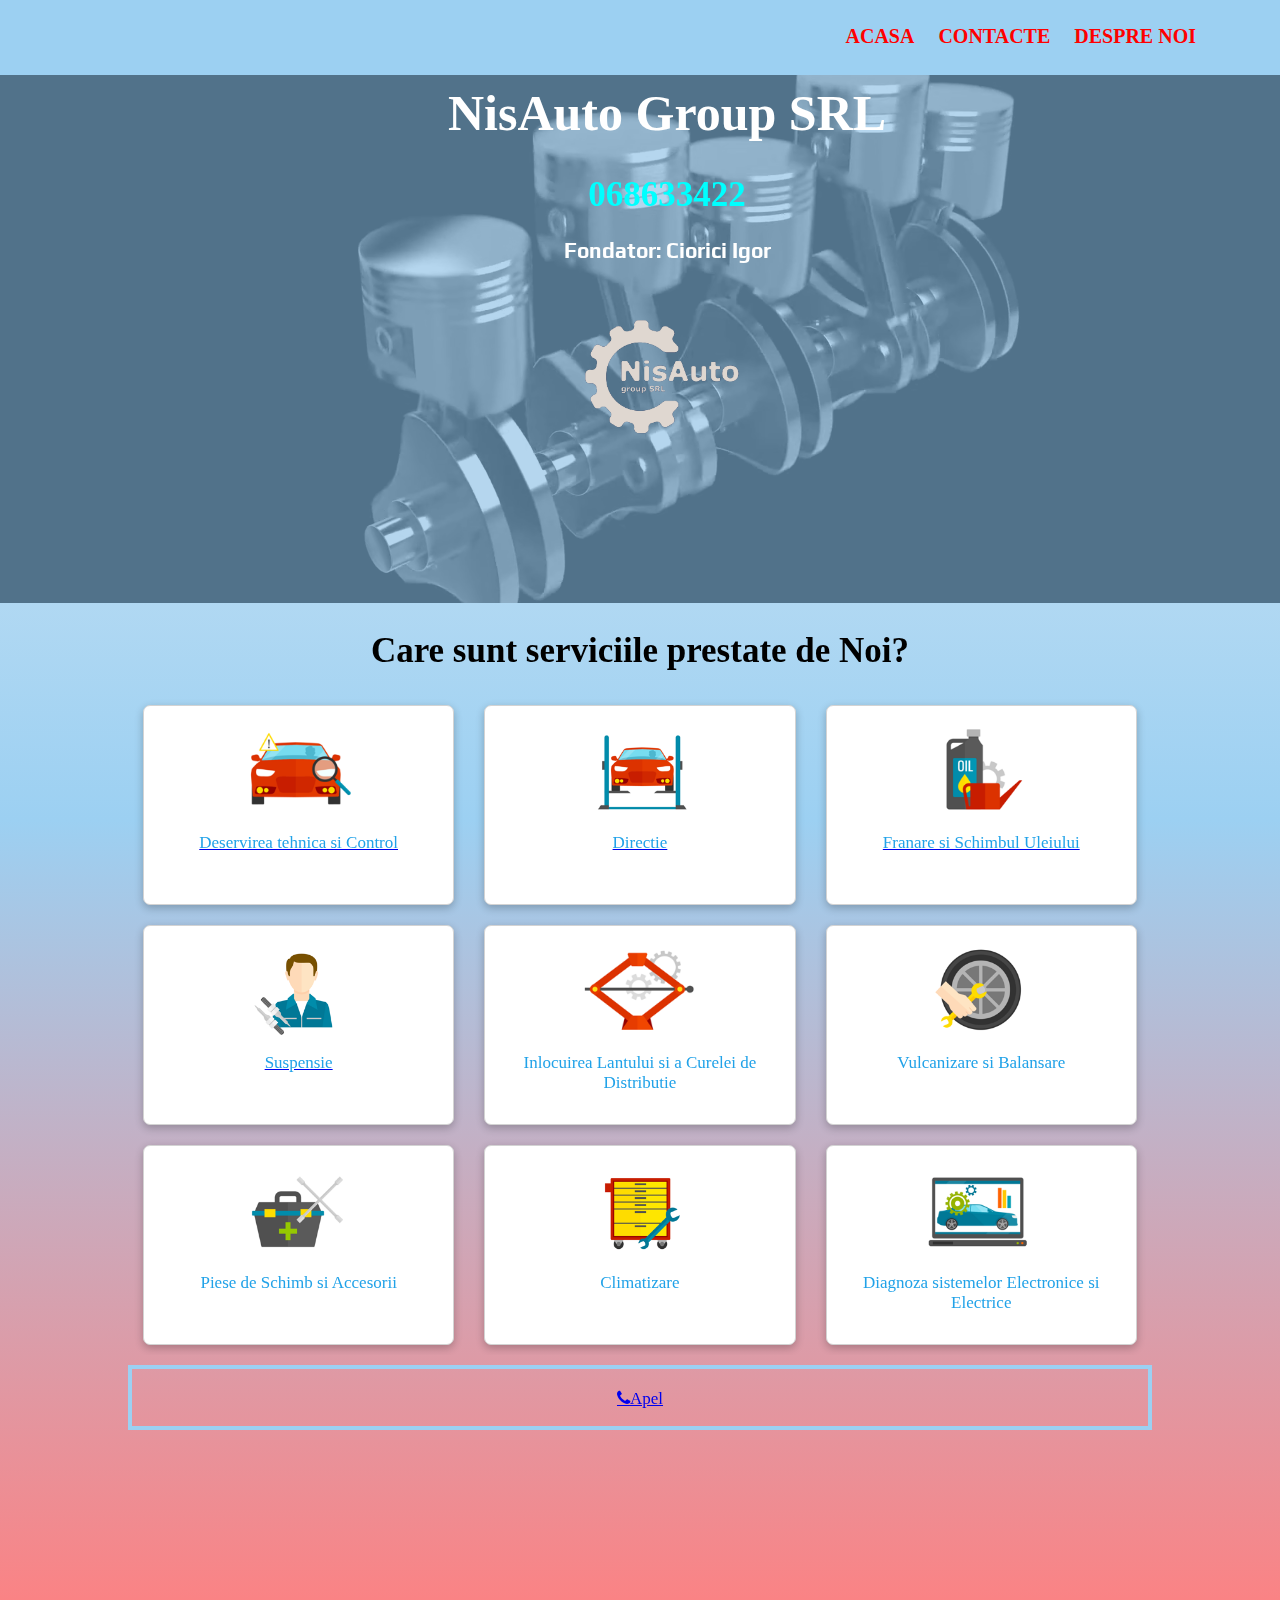
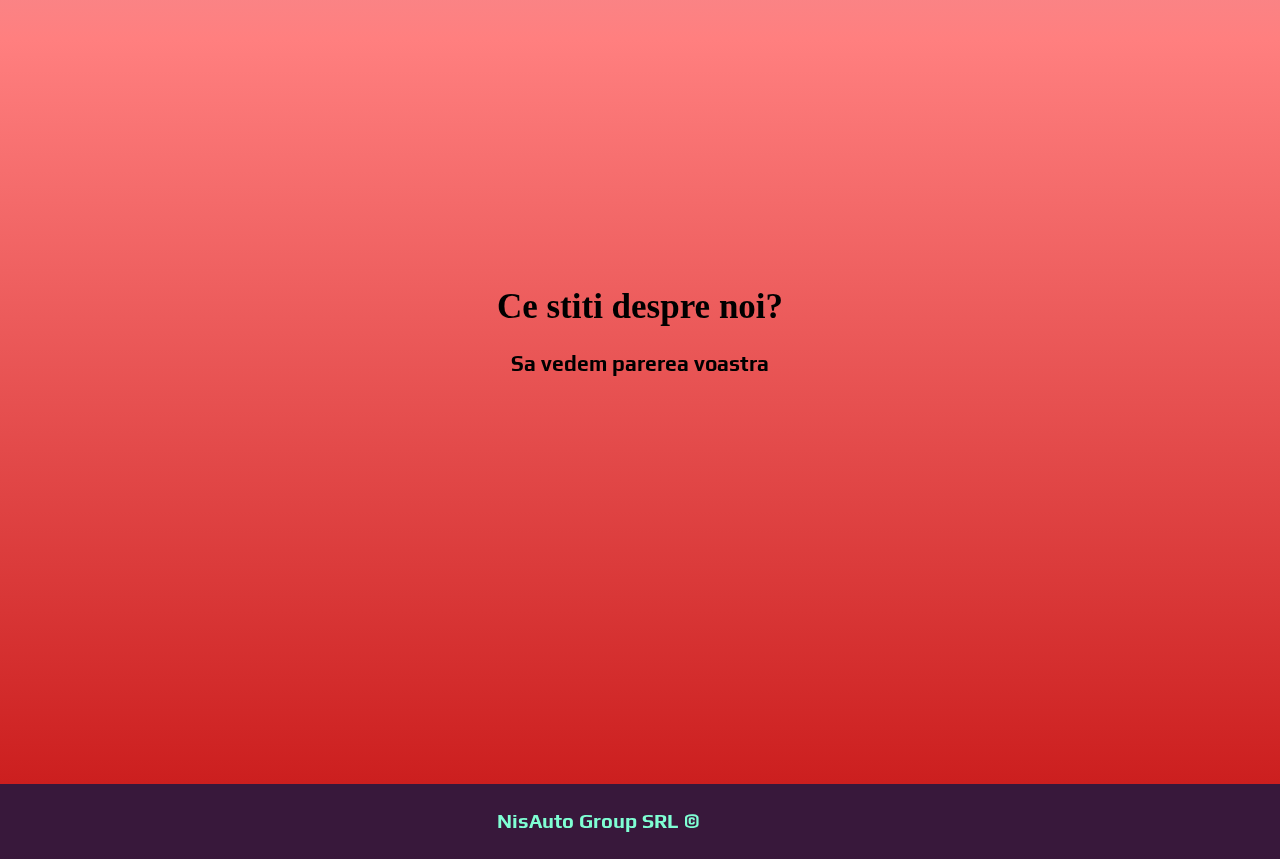
<file: index.html>
<!DOCTYPE html>
<html>
<head>
    <link rel="stylesheet" href="https://cdnjs.cloudflare.com/ajax/libs/font-awesome/4.7.0/css/font-awesome.min.css">

    <meta charset="UTF-8">
    <meta name="viewport" content="width=device-width, initial-scale=1.0">
    <title>NisAuto.md</title>

    <link rel="stylesheet" href="css/style.css">
    <link rel="icon" href="images/icon web.png">
</head>
<body>

    <header>
        <nav>
            <a href="index.html">Acasa</a>
            <a href="pages/contacte.html">Contacte</a>
            <a href="pages/desprenoi.html">Despre Noi</a>
        </nav>
    </header>

    <main>

        <section class="top-section">
            
            <video autoplay muted loop id="index-video" src="videos/tomp3.cc - Engine Pistons Background  Animation Videos  No Copyright_1080p.mp4"></video>
            
            <div class="section-info">
                <h1 class="nis">NisAuto Group SRL</h1>
                <h1 style="color: aqua;">068633422</h1>

                <h3>Fondator: Ciorici Igor</h3>

                <img class="top-logo" src="images/logo.png">
            </div>

        </section>



        <section>

            <h1 class="centered">Care sunt serviciile prestate de Noi?</h1>


            <div class="row">

                <div id="element1" class="elements">

             <a href="pages/1.html">
                
                <div class="c-col-33">

                    <div class="card">

                        <img src="images/deservire tehnica si control.PNG">
                   
                        <p>
                            Deservirea tehnica si Control
                        </p>

                    </div>

                </div>

             </a>

            </div>

             <div id="element2" class="elements">

             <a href="pages/2.html">

                <div class="cc-col-33">

                    <div class="card">
                        <img src="images/directie.PNG">

                        <p>
                            Directie
                        </p>

                    </div>

                </div>

             </a>

            </div>

            <div id="element3" class="elements">

             <a href="pages/3.html">

                <div class="ccc-col-33">

                    <div class="card">
                        <img src="images/franare si schimb de ulei.PNG">

                        <p>
                            Franare si Schimbul Uleiului
                        </p>

                    </div>

                </div>

                </a>

            </div>

                <div id="element4" class="elements">

                <a href="pages/4.html">


                <div class="cccc-col-33">

                    <div class="card">
                        <img src="images/suspensie.PNG">

                        <p>
                            Suspensie
                        </p>

                    </div>

                </div>

            </a>

        </div>

            <div id="element5" class="elements">

                <div class="ccccc-col-33">

                    <div class="card">
                        <img src="images/inlocuirea lantului si a curelei de distributie.PNG">

                        <p>
                            Inlocuirea Lantului si a 
                            Curelei de Distributie
                        </p>

                    </div>

                </div>

            </div>

                <div id="element6" class="elements">

                <div class="cccccc-col-33">

                    <div class="card">
                        <img src="images/vulcanizare.PNG">

                        <p>
                            Vulcanizare si Balansare
                        </p>

                    </div>

                </div>

            </div>

                <div id="element7" class="elements">

                <div class="ccccccc-col-33">

                    <div class="card">
                        <img src="images/piese de schimb si accesorii.PNG">

                        <p>
                            Piese de Schimb si Accesorii
                        </p>

                    </div>

                </div>

            </div>

                <div id="element8" class="elements">

                <div class="cccccccc-col-33">

                    <div class="card">
                        <img src="images/climatizare.PNG">

                        <p>
                            Climatizare
                        </p>

                    </div>

                </div>

            </div>

                <div id="element9" class="elements">

                <div class="ccccccccc-col-33">

                    <div class="card">
                        <img src="images/diagnoza sistemelor electronice si electrice.PNG">

                        <p>
                            Diagnoza sistemelor 
                            Electronice si Electrice
                        </p>

                    </div>

                </div>

            </div>



            </div>


        </section>

        <section>
            
            <a href="tel:+37368633422" id="border" id="write-to-fitting" style="display: flex;justify-content: center;"><i class="fa fa-phone">Apel</i></a>

            <br>

            <iframe class="map-1" src="https://www.google.com/maps/embed?pb=!1m14!1m8!1m3!1d10864.704128262743!2d28.163180954492187!3d47.09561964794909!3m2!1i1024!2i768!4f13.1!3m3!1m2!1s0x0%3A0xe88ac1dda9bece8a!2sNisAuto%20Group%20SRL!5e0!3m2!1sro!2s!4v1675253322230!5m2!1sro!2s" width="1000" height="400" style="border:0;" allowfullscreen="" loading="lazy" referrerpolicy="no-referrer-when-downgrade"></iframe>

        </section>

        <section>
            <h1 class="centered">Ce stiti despre noi?</h1>
            <h3 class="centered">Sa vedem parerea voastra</h3>
<!--
            <iframe class="test" src="https://h5p.org/h5p/embed/1332881" width="731" height="276" frameborder="0" allowfullscreen="allowfullscreen" allow="geolocation *; microphone *; camera *; midi *; encrypted-media *" title="Raspunde la Intrebari"></iframe><script src="https://h5p.org/sites/all/modules/h5p/library/js/h5p-resizer.js" charset="UTF-8"></script>
            -->
            <iframe src="https://h5p.org/h5p/embed/1346965" width="1090" height="358" frameborder="0" allowfullscreen="allowfullscreen" allow="geolocation *; microphone *; camera *; midi *; encrypted-media *" title="Raspunde la Intrebari"></iframe><script src="https://h5p.org/sites/all/modules/h5p/library/js/h5p-resizer.js" charset="UTF-8"></script>      
        </section>

    </main>

    <footer>
        <h3 style="color: aquamarine;" class="footer-info">NisAuto Group SRL ©</h3>

    </footer>

    <script>

     if (window.matchMedia("(max-width: 767px)").matches) {

		var elements = [
			document.getElementById("element1"),
			document.getElementById("element2"),
			document.getElementById("element3"),
            document.getElementById("element4"),
            document.getElementById("element5"),
            document.getElementById("element6"),
            document.getElementById("element7"),
            document.getElementById("element8"),
            document.getElementById("element9")
		];

		// Funcția de verificare a vizibilității elementelor
		function checkVisibility() {
			for (var i = 0; i < elements.length; i++) {
				var element = elements[i];
				if (isElementVisible(element)) {
					element.style.opacity = "1";
					element.style.filter = "blur(0)";
				} else {
					element.style.opacity = "0";
					element.style.filter = "blur(10px)";
				}
			}
		}

		// Funcția de verificare a vizibilității elementului
		function isElementVisible(el) {
			var rect = el.getBoundingClientRect();
			return (
				rect.top >= 0 &&
				rect.left >= 0 &&
				rect.bottom <= (window.innerHeight || document.documentElement.clientHeight) &&
				rect.right <= (window.innerWidth || document.documentElement.clientWidth)
			);
		}

		window.addEventListener("load", checkVisibility);
		window.addEventListener("scroll", checkVisibility);

     }
	</script>

</body>
</html>
</file>
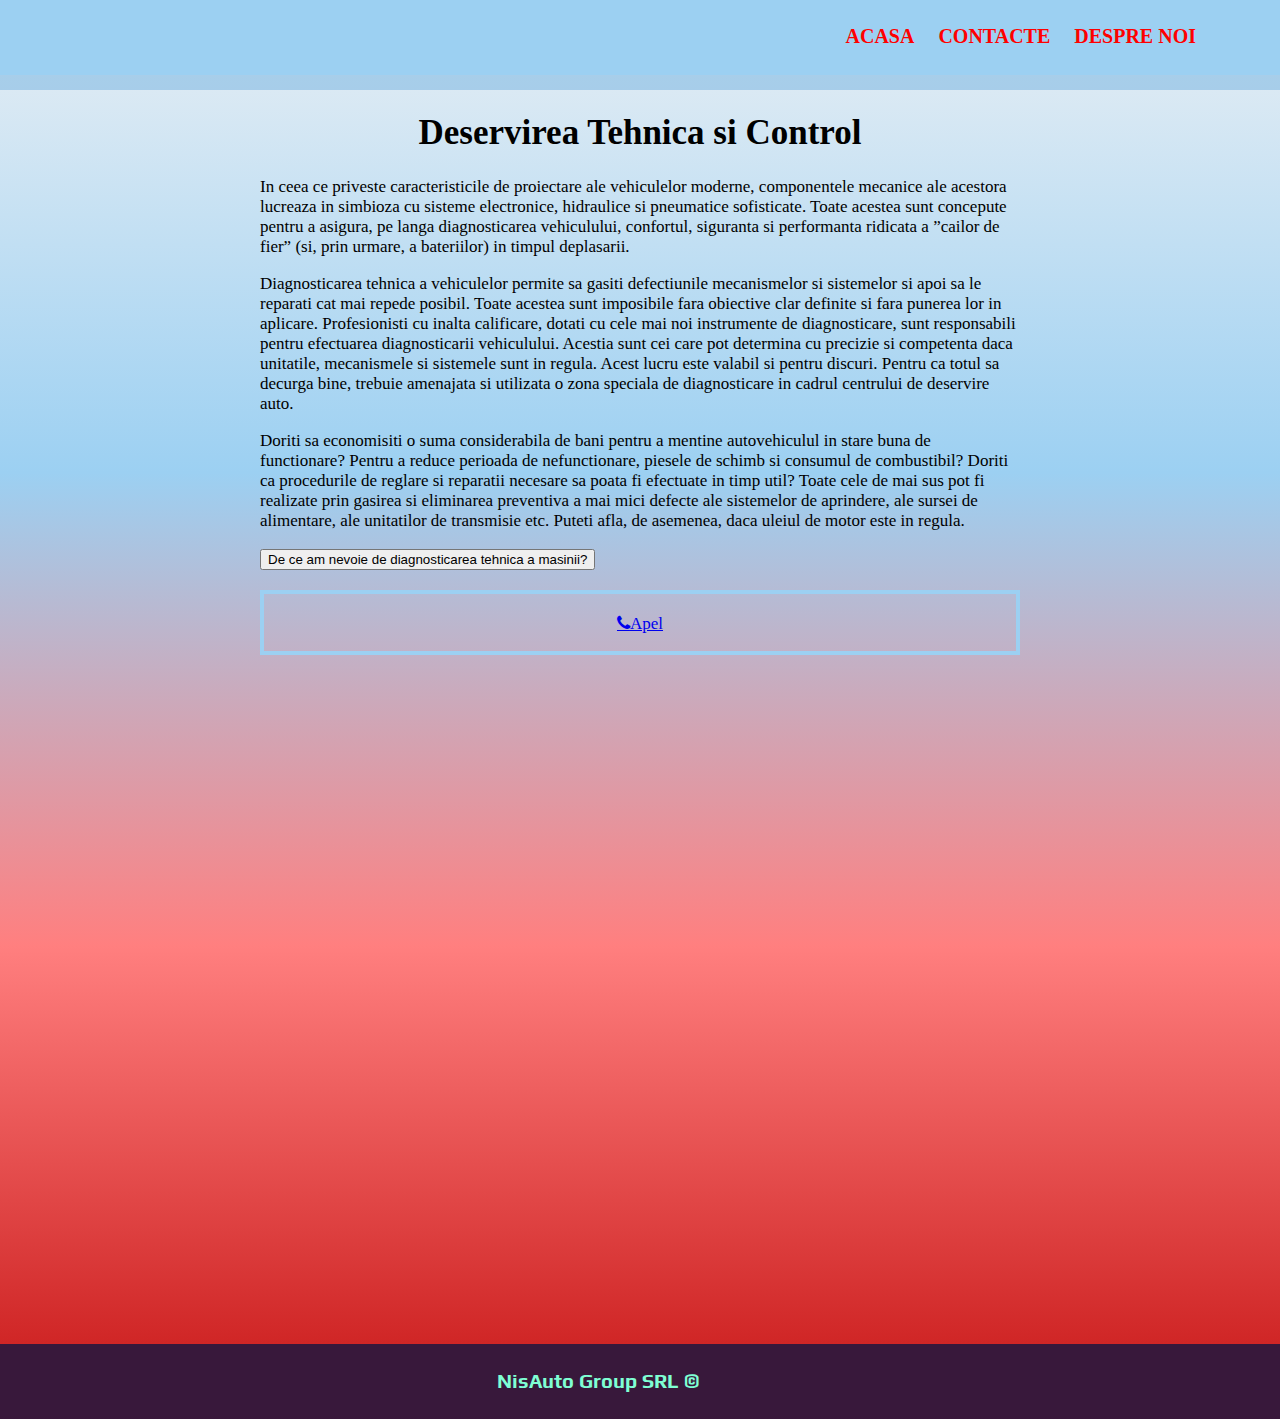
<file: pages/1.html>
<!DOCTYPE html>
<html>
<head>
    <link rel="stylesheet" href="https://cdnjs.cloudflare.com/ajax/libs/font-awesome/4.7.0/css/font-awesome.min.css">
    
    <meta charset="UTF-8">
    <meta name="viewport" content="width=device-width, initial-scale=1.0">
    <title>NisAuto.md</title>

    <link rel="stylesheet" href="../css/style.css">
    <link rel="icon" href="../images/icon web.png">
</head>
<body>

    <header>
        <nav>
            <a href="../index.html">Acasa</a>
            <a href="contacte.html">Contacte</a>
            <a href="desprenoi.html">Despre Noi</a>
        </nav>
    </header>

    <main>


        <section class="sectiune-titlu">

            
            
        </section>

        <h1 class="titlu-1">
            
            Deservirea Tehnica si Control

        </h1>

           


	<div class="text-filtre">

        
        
        <p>
            In ceea ce priveste caracteristicile de proiectare
             ale vehiculelor moderne, componentele mecanice ale
              acestora lucreaza in simbioza cu sisteme electronice,
               hidraulice si pneumatice sofisticate. Toate acestea
                sunt concepute pentru a asigura, pe langa diagnosticarea
                 vehiculului, confortul, siguranta si performanta ridicata
                  a ”cailor de fier” (si, prin urmare, a bateriilor) in timpul deplasarii.        

        </p>

        <p>
            Diagnosticarea tehnica a vehiculelor permite sa 
            gasiti defectiunile mecanismelor si sistemelor si
             apoi sa le reparati cat mai repede posibil. Toate
              acestea sunt imposibile fara obiective clar definite
               si fara punerea lor in aplicare. Profesionisti cu 
               inalta calificare, dotati cu cele mai noi instrumente 
               de diagnosticare, sunt responsabili pentru efectuarea 
               diagnosticarii vehiculului. Acestia sunt cei care pot
               determina cu precizie si competenta daca unitatile, 
               mecanismele si sistemele sunt in regula. Acest lucru
                este valabil si pentru discuri. Pentru ca totul sa 
                decurga bine, trebuie amenajata si utilizata o zona
                 speciala de diagnosticare in cadrul centrului de deservire auto.
        </p>

        <p>
            Doriti sa economisiti o suma considerabila de bani 
            pentru a mentine autovehiculul in stare buna de
             functionare? Pentru a reduce perioada de nefunctionare,
              piesele de schimb si consumul de combustibil? Doriti ca
               procedurile de reglare si reparatii necesare sa poata 
               fi efectuate in timp util? Toate cele de mai sus pot fi
                realizate prin gasirea si eliminarea preventiva a 
                 mai mici defecte ale sistemelor de aprindere, ale sursei 
                 de alimentare, ale unitatilor de transmisie etc. Puteti afla,
                  de asemenea, daca uleiul de motor este in regula.
        </p>

        <button class="pointer" onclick="toggleText()">De ce am nevoie de diagnosticarea tehnica a masinii?</button>

        <p id="hidden-text">

            Datorita diagnosticarii tehnice a masinii, veti putea 
            economisi banii reparand prematur piesele rupte, deoarece 
            veti putea vedea mici defectiuni in timpul diagnosticului 
            care se dezvolta in defectiuni scumpe.

        </p>

        <br>

        <script>
            function toggleText() {
            var hiddenText = document.getElementById("hidden-text");
            if (hiddenText.style.display === "none") {
            hiddenText.style.display = "block";
            } else {
            hiddenText.style.display = "none";
           }
         }
        </script>

        <br>

        <a href="tel:+37368633422" id="border" id="write-to-fitting" style="display: flex;justify-content: center;"><i class="fa fa-phone">Apel</i></a>

        
    </div>

    


 </section>

 

    </main>

    <br>

    <div>
        <iframe class="map-1" src="https://www.google.com/maps/embed?pb=!1m14!1m8!1m3!1d10864.704128262743!2d28.163180954492187!3d47.09561964794909!3m2!1i1024!2i768!4f13.1!3m3!1m2!1s0x0%3A0xe88ac1dda9bece8a!2sNisAuto%20Group%20SRL!5e0!3m2!1sro!2s!4v1675253322230!5m2!1sro!2s" width="1000" height="400" style="border:0;" allowfullscreen="" loading="lazy" referrerpolicy="no-referrer-when-downgrade"></iframe>
     </div>

    <footer>

        <h3 style="color: aquamarine;" class="footer-info">NisAuto Group SRL ©</h3>

    </footer>

</body>
</html>
</file>
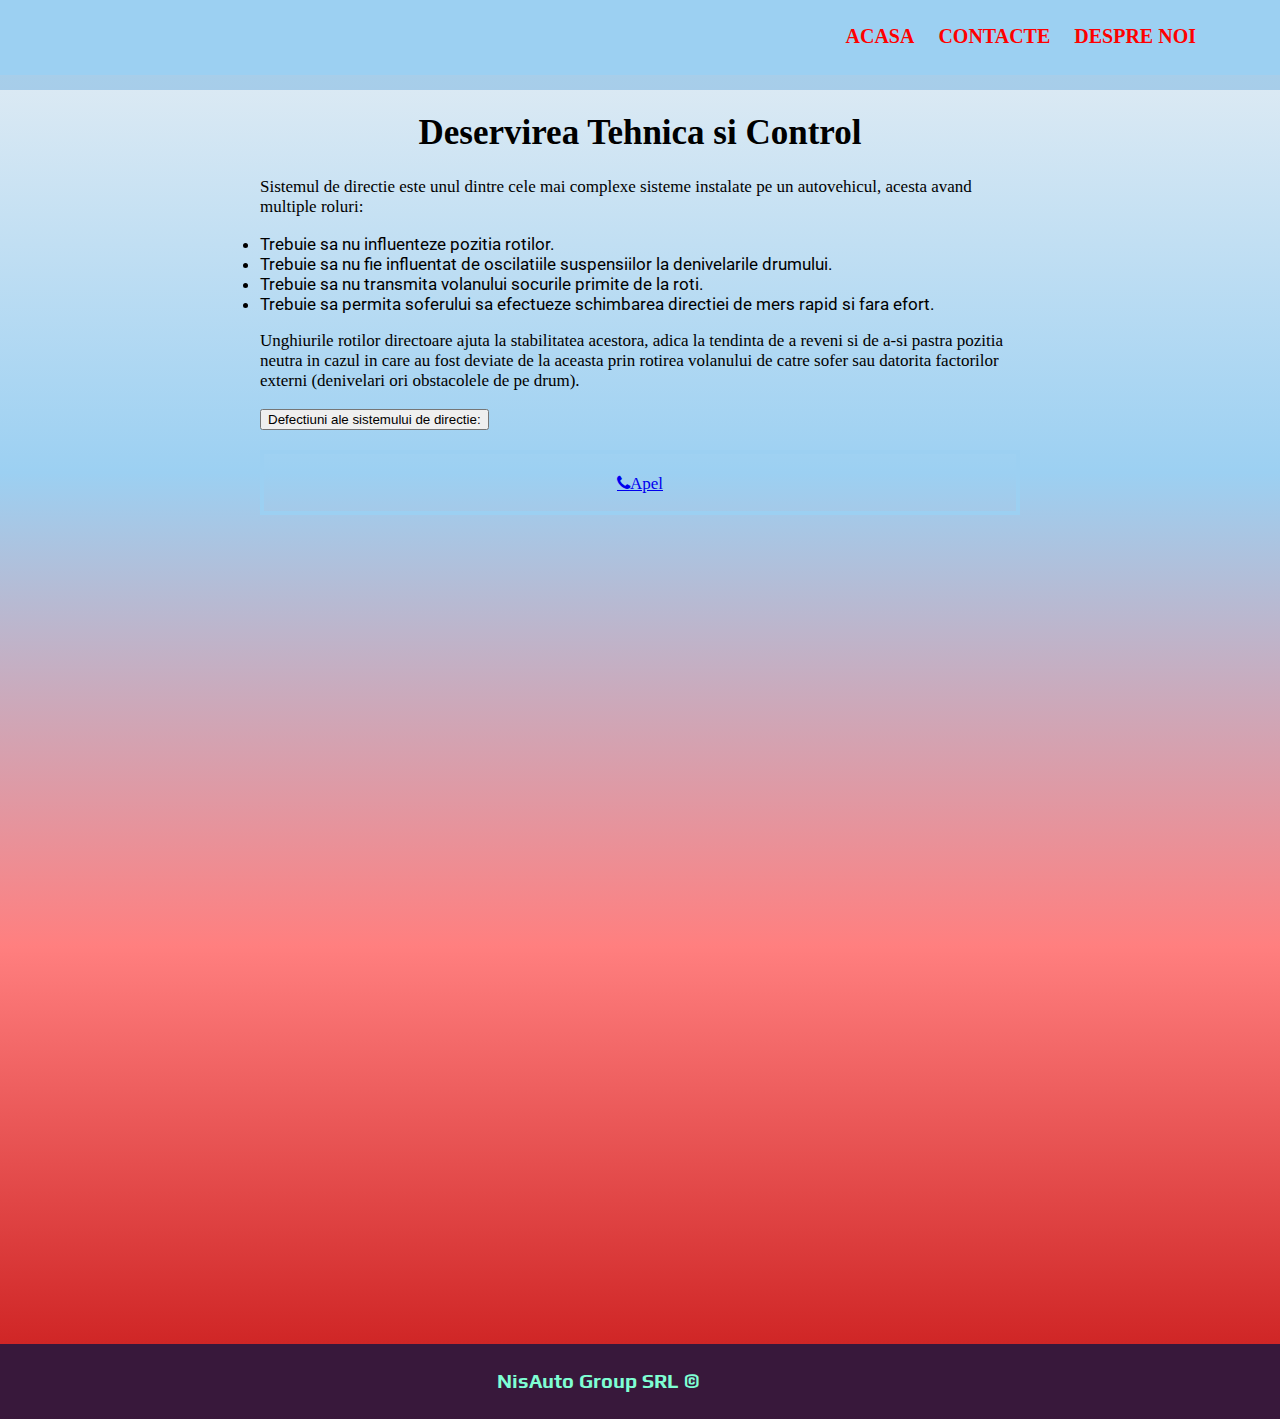
<file: pages/2.html>
<!DOCTYPE html>
<html>
<head>
    <link rel="stylesheet" href="https://cdnjs.cloudflare.com/ajax/libs/font-awesome/4.7.0/css/font-awesome.min.css">
    
    <meta charset="UTF-8">
    <meta name="viewport" content="width=device-width, initial-scale=1.0">
    <title>NisAuto.md</title>

    <link rel="stylesheet" href="../css/style.css">
    <link rel="icon" href="../images/icon web.png">
</head>
<body>

    <header>
        <nav>
            <a href="../index.html">Acasa</a>
            <a href="contacte.html">Contacte</a>
            <a href="desprenoi.html">Despre Noi</a>
        </nav>
    </header>

    <main>


        <section class="sectiune-titlu">

            
            
        </section>

        <h1 class="titlu-1">
            
            Deservirea Tehnica si Control

        </h1>

           


	<div class="text-filtre">

        
        
        <p>
            Sistemul de directie este unul dintre cele mai complexe sisteme 
            instalate pe un autovehicul, acesta avand multiple roluri:        

        </p>

        <p>
            <li> Trebuie sa nu influenteze pozitia rotilor. </li>
            <li> Trebuie sa nu fie influentat de oscilatiile suspensiilor la denivelarile drumului.</li>
            <li> Trebuie sa nu transmita volanului socurile primite de la roti.</li>
            <li> Trebuie sa permita soferului sa efectueze schimbarea directiei de mers rapid si fara efort. </li>
        </p>

        <p>
            Unghiurile rotilor directoare ajuta la stabilitatea acestora, 
            adica la tendinta de a reveni si de a-si pastra pozitia neutra 
            in cazul in care au fost deviate de la aceasta prin rotirea volanului
             de catre sofer sau datorita factorilor externi (denivelari ori obstacolele de pe drum).
        </p>

        <button class="pointer" onclick="toggleText()">Defectiuni ale sistemului de directie:</button>

        <div id="hidden-text">

            <li>Aparitia zgomotului in timpul virarii rotilor. Acest simptom nu poate fi 
                considerat neaparat o defectiune deoarece este dat de o cantitate prea mica
                 de ulei in instalatie, lucru care se remediaza imediat ce vasul a fost reumplut
                 pana la limita normala de functionare.</li>

                 <br>

            <li>Resimtirea loviturilor puternice in volan. Aceasta defectiune
                 este determinata de prezenta aerului in instalatia hidraulica.</li>

                 <br>

            <li>aparitia jocului la volan. Jocul maxim la volan admis conform 
                legislatiei in vigoare este de 15 grade, orice depasire a acestuia
                 reprezentand o defectiune a sistemului de directie. Acest joc poate 
                 aparea datorita angrenajelor prea uzate in caseta de directie, datorita
                  uzurii capetelor de bara sau a pivotilor sau datorita jocului aparut la
                   articulatia cardanica a volanului.</li>

                   <br>

                   <li>manevrarea greoaie a volanului. Aceasta poate fi determinata 
                    de defectarea pompei de presiune a servodirectiei, de faptul ca 
                    pompa nu baga suficient ulei sau datorita griparii pivotilor.</li>

                    <br>

        </div>

        <br>

        <script>
            function toggleText() {
            var hiddenText = document.getElementById("hidden-text");
            if (hiddenText.style.display === "none") {
            hiddenText.style.display = "block";
            } else {
            hiddenText.style.display = "none";
           }
         }
        </script>

        <br>

        <a href="tel:+37368633422" id="border" id="write-to-fitting" style="display: flex;justify-content: center;"><i class="fa fa-phone">Apel</i></a>

        
    </div>

    


 </section>

 

    </main>

    <br>

    <div>
        <iframe class="map-1" src="https://www.google.com/maps/embed?pb=!1m14!1m8!1m3!1d10864.704128262743!2d28.163180954492187!3d47.09561964794909!3m2!1i1024!2i768!4f13.1!3m3!1m2!1s0x0%3A0xe88ac1dda9bece8a!2sNisAuto%20Group%20SRL!5e0!3m2!1sro!2s!4v1675253322230!5m2!1sro!2s" width="1000" height="400" style="border:0;" allowfullscreen="" loading="lazy" referrerpolicy="no-referrer-when-downgrade"></iframe>
     </div>

    <footer>

        <h3 style="color: aquamarine;" class="footer-info">NisAuto Group SRL ©</h3>

    </footer>

</body>
</html>
</file>
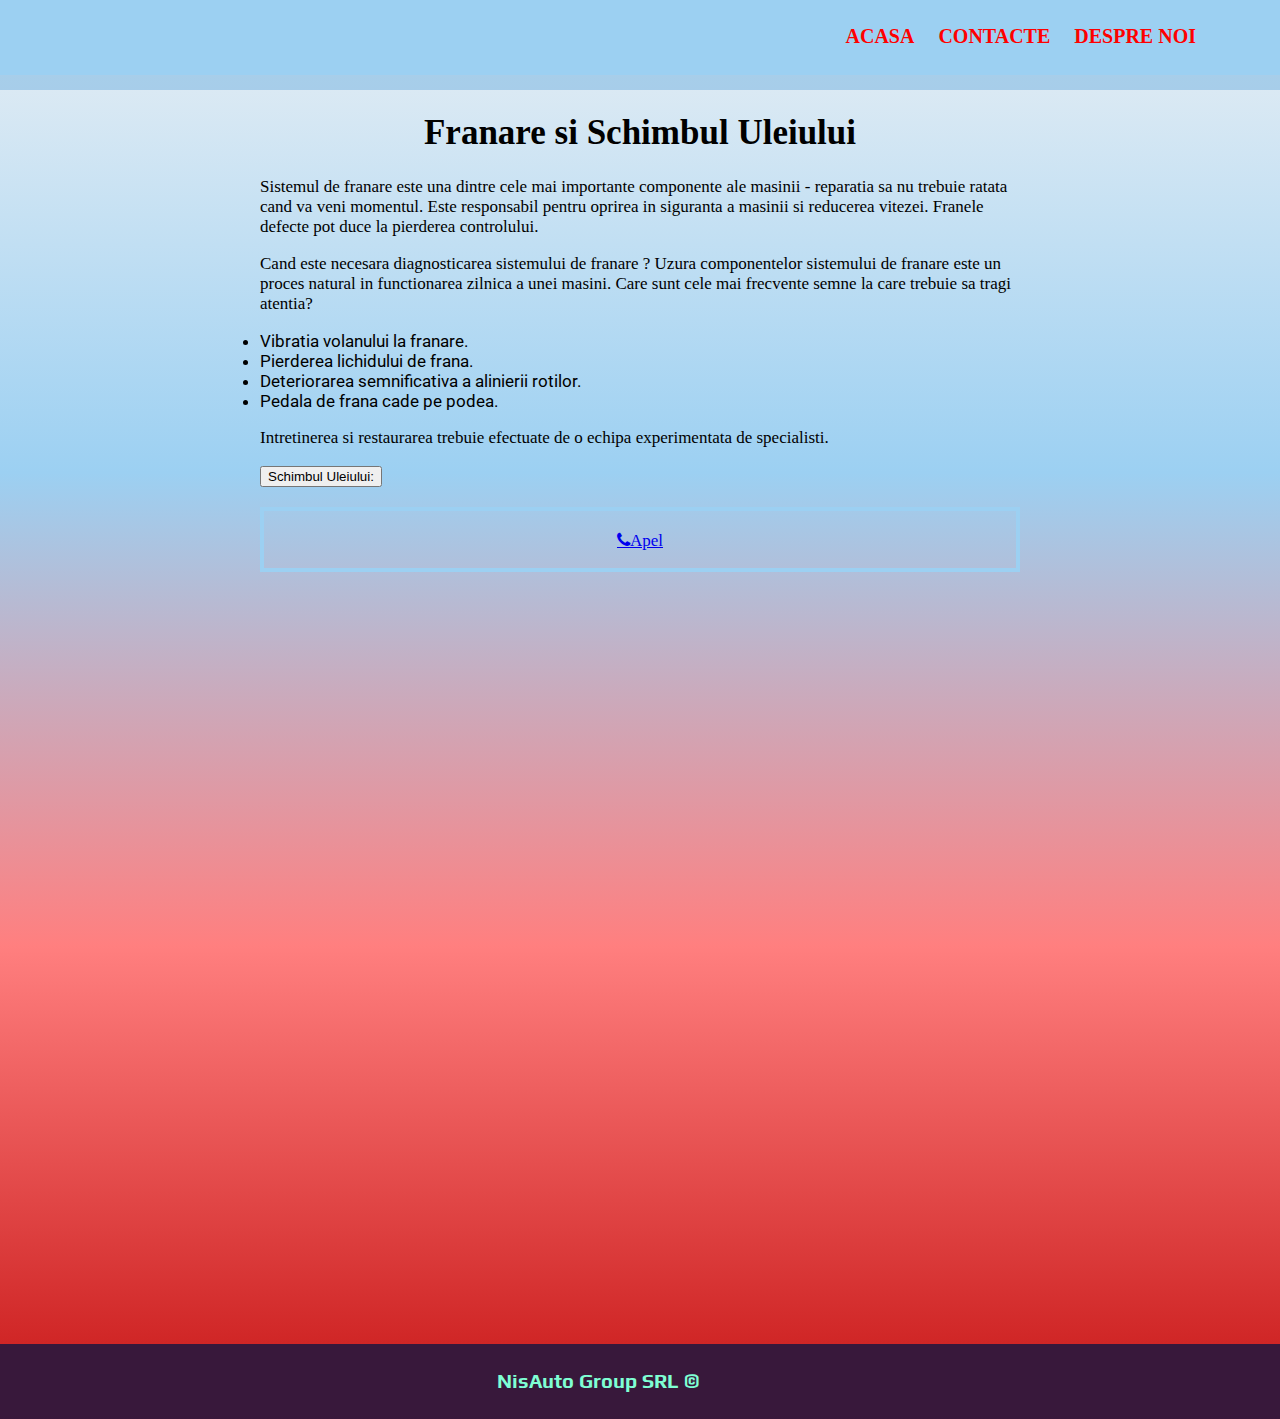
<file: pages/3.html>
<!DOCTYPE html>
<html>

<head>
    <link rel="stylesheet" href="https://cdnjs.cloudflare.com/ajax/libs/font-awesome/4.7.0/css/font-awesome.min.css">
    
    <meta charset="UTF-8">
    <meta name="viewport" content="width=device-width, initial-scale=1.0">
    <title>NisAuto.md</title>

    <link rel="stylesheet" href="../css/style.css">
    <link rel="icon" href="../images/icon web.png">
</head>

<body>

    <header>
        <nav>
            <a href="../index.html">Acasa</a>
            <a href="contacte.html">Contacte</a>
            <a href="desprenoi.html">Despre Noi</a>
        </nav>
    </header>

    <main>


        <section class="sectiune-titlu">



        </section>

        <h1 class="titlu-1">

            Franare si Schimbul Uleiului

        </h1>




        <div class="text-filtre">



            <p>
                Sistemul de franare este una dintre cele mai importante componente ale masinii - reparatia sa nu trebuie
                ratata cand va veni momentul. Este responsabil pentru oprirea in siguranta a masinii si reducerea
                vitezei. Franele defecte pot duce la pierderea controlului.

            </p>

            <p>

                Cand este necesara diagnosticarea sistemului de franare ?
                Uzura componentelor sistemului de franare este un proces
                natural in functionarea zilnica a unei masini.
                Care sunt cele mai frecvente semne la care trebuie sa tragi atentia?
                <li> Vibratia volanului la franare. </li>
                <li> Pierderea lichidului de frana.</li>
                <li> Deteriorarea semnificativa a alinierii rotilor.</li>
                <li> Pedala de frana cade pe podea. </li>
            </p>

            <p>
                Intretinerea si restaurarea trebuie
                efectuate de o echipa experimentata de specialisti.
            </p>

            <button class="pointer" onclick="toggleText()">Schimbul Uleiului:</button>

            <div id="hidden-text">

                <p> Fiecare masina, indiferent de cat de veche este, de cum arata sau de cat de bine echipata este,
                necesita o atentie deosebita din partea proprietarului. Inspectia tehnica anuala a masinii nu este
                tot ceea ce trebuie retinut. Un alt lucru este ingrijirea fluidelor din vehicul.
                </p>

                <br>

                <p>
                    Lichidele si uleiurile auto ar trebui schimbate in mod regulat si primul lucru de retinut este
                    uleiul de motor. Este uleiul care asigura buna functionare a unitatii de putere si previne frecarea
                    si uzura pieselor metalice din care consta. In plus, protejeaza si, in acelasi timp, prelungeste
                    durata de viata a motorului - diagnosticarea va ajuta.
                </p>

                <br>

                <p>
                    Pe masura ce vehiculul imbatraneste, riscul pierderii uleiului creste. Prin urmare, cu cat soferul
                    opereaza mai mult masina, cu atat mai des ar trebui sa verifice uleiul.
                </p>

                <br>

                <p>
                    Un alt punct important este inlocuirea lichidului de frana. Forta de franare are o influenta
                    esentiala asupra sigurantei dumneavoastra in timpul conducerii. Prin urmare, se recomanda schimbarea
                    acestui lichid la fiecare 2 ani. Este obligatoriu sa se tina cont de faptul ca apa acumulata in
                    lichid se evapora.
                </p>

                <br>

            </div>

            <br>

            <script>
                function toggleText() {
                    var hiddenText = document.getElementById("hidden-text");
                    if (hiddenText.style.display === "none") {
                        hiddenText.style.display = "block";
                    } else {
                        hiddenText.style.display = "none";
                    }
                }
            </script>

            <br>

            <a href="tel:+37368633422" id="border" id="write-to-fitting" style="display: flex;justify-content: center;"><i class="fa fa-phone">Apel</i></a>



        </div>




        </section>



    </main>
<br>
    <div>
        <iframe class="map-1"
            src="https://www.google.com/maps/embed?pb=!1m14!1m8!1m3!1d10864.704128262743!2d28.163180954492187!3d47.09561964794909!3m2!1i1024!2i768!4f13.1!3m3!1m2!1s0x0%3A0xe88ac1dda9bece8a!2sNisAuto%20Group%20SRL!5e0!3m2!1sro!2s!4v1675253322230!5m2!1sro!2s"
            width="1000" height="400" style="border:0;" allowfullscreen="" loading="lazy"
            referrerpolicy="no-referrer-when-downgrade"></iframe>
    </div>

    <footer>

        <h3 style="color: aquamarine;" class="footer-info">NisAuto Group SRL ©</h3>

    </footer>

</body>

</html>
</file>
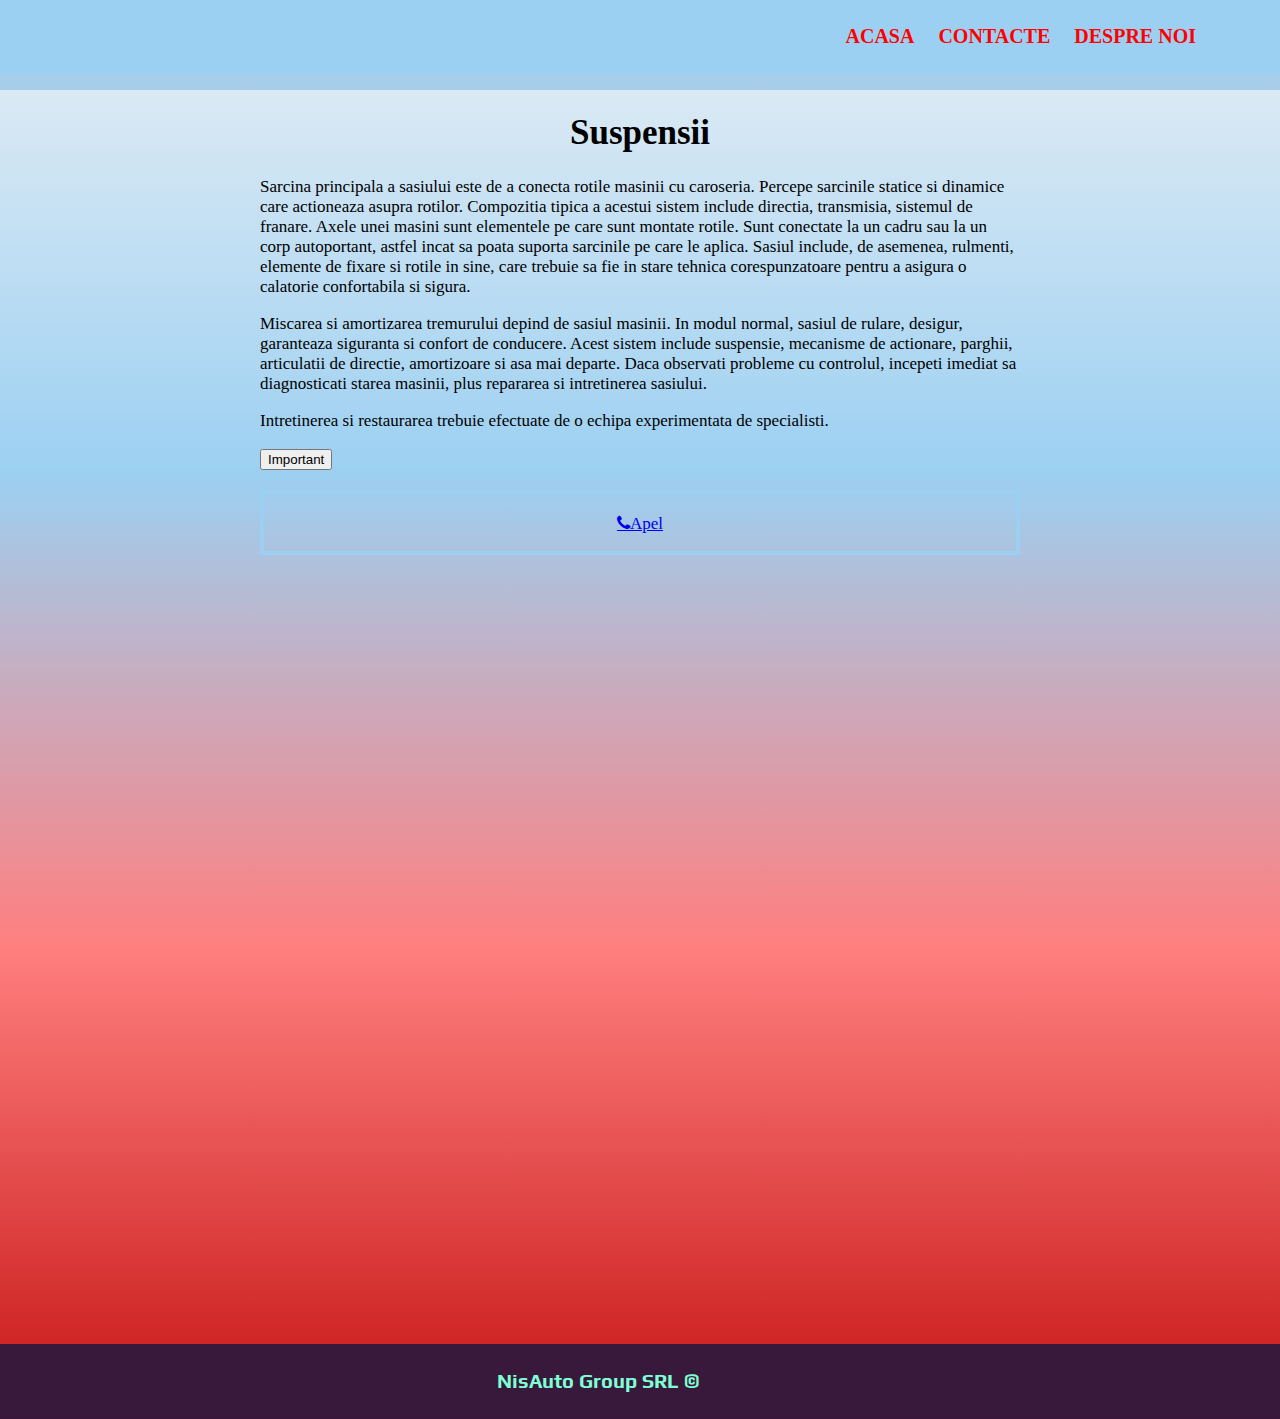
<file: pages/4.html>
<!DOCTYPE html>
<html>

<head>
    <link rel="stylesheet" href="https://cdnjs.cloudflare.com/ajax/libs/font-awesome/4.7.0/css/font-awesome.min.css">
    
    <meta charset="UTF-8">
    <meta name="viewport" content="width=device-width, initial-scale=1.0">
    <title>NisAuto.md</title>

    <link rel="stylesheet" href="../css/style.css">
    <link rel="icon" href="../images/icon web.png">
</head>

<body>

    <header>
        <nav>
            <a href="../index.html">Acasa</a>
            <a href="contacte.html">Contacte</a>
            <a href="desprenoi.html">Despre Noi</a>
        </nav>
    </header>

    <main>


        <section class="sectiune-titlu">



        </section>

        <h1 class="titlu-1">

            Suspensii

        </h1>




        <div class="text-filtre">



            <p>
                Sarcina principala a sasiului este de a conecta rotile masinii cu caroseria. Percepe sarcinile statice
                si dinamice care actioneaza asupra rotilor. Compozitia tipica a acestui sistem include directia,
                transmisia, sistemul de franare. Axele unei masini sunt elementele pe care sunt montate rotile. Sunt
                conectate la un cadru sau la un corp autoportant, astfel incat sa poata suporta sarcinile pe care le
                aplica. Sasiul include, de asemenea, rulmenti, elemente de fixare si rotile in sine, care trebuie sa fie
                in stare tehnica corespunzatoare pentru a asigura o calatorie confortabila si sigura.

            </p>

            <p>

                Miscarea si amortizarea tremurului depind de sasiul masinii. In modul normal, sasiul de rulare, desigur,
                garanteaza siguranta si confort de conducere. Acest sistem include suspensie, mecanisme de actionare,
                parghii, articulatii de directie, amortizoare si asa mai departe. Daca observati probleme cu controlul,
                incepeti imediat sa diagnosticati starea masinii, plus repararea si intretinerea sasiului.
            </p>

            <p>
                Intretinerea si restaurarea trebuie
                efectuate de o echipa experimentata de specialisti.
            </p>

            <button class="pointer" onclick="toggleText()">Important</button>

            <div id="hidden-text">

                <p> 
                    Nu-ti Neglija Masina !
                </p>

                
            </div>

            <br>

            <script>
                function toggleText() {
                    var hiddenText = document.getElementById("hidden-text");
                    if (hiddenText.style.display === "none") {
                        hiddenText.style.display = "block";
                    } else {
                        hiddenText.style.display = "none";
                    }
                }
            </script>

            <br>

            <a href="tel:+37368633422" id="border" id="write-to-fitting" style="display: flex;justify-content: center;"><i class="fa fa-phone">Apel</i></a>



        </div>




        </section>



    </main>
    <br>
    <div>
        <iframe class="map-1"
            src="https://www.google.com/maps/embed?pb=!1m14!1m8!1m3!1d10864.704128262743!2d28.163180954492187!3d47.09561964794909!3m2!1i1024!2i768!4f13.1!3m3!1m2!1s0x0%3A0xe88ac1dda9bece8a!2sNisAuto%20Group%20SRL!5e0!3m2!1sro!2s!4v1675253322230!5m2!1sro!2s"
            width="1000" height="400" style="border:0;" allowfullscreen="" loading="lazy"
            referrerpolicy="no-referrer-when-downgrade"></iframe>
    </div>

    <footer>

        <h3 style="color: aquamarine;" class="footer-info">NisAuto Group SRL ©</h3>

    </footer>

</body>

</html>
</file>
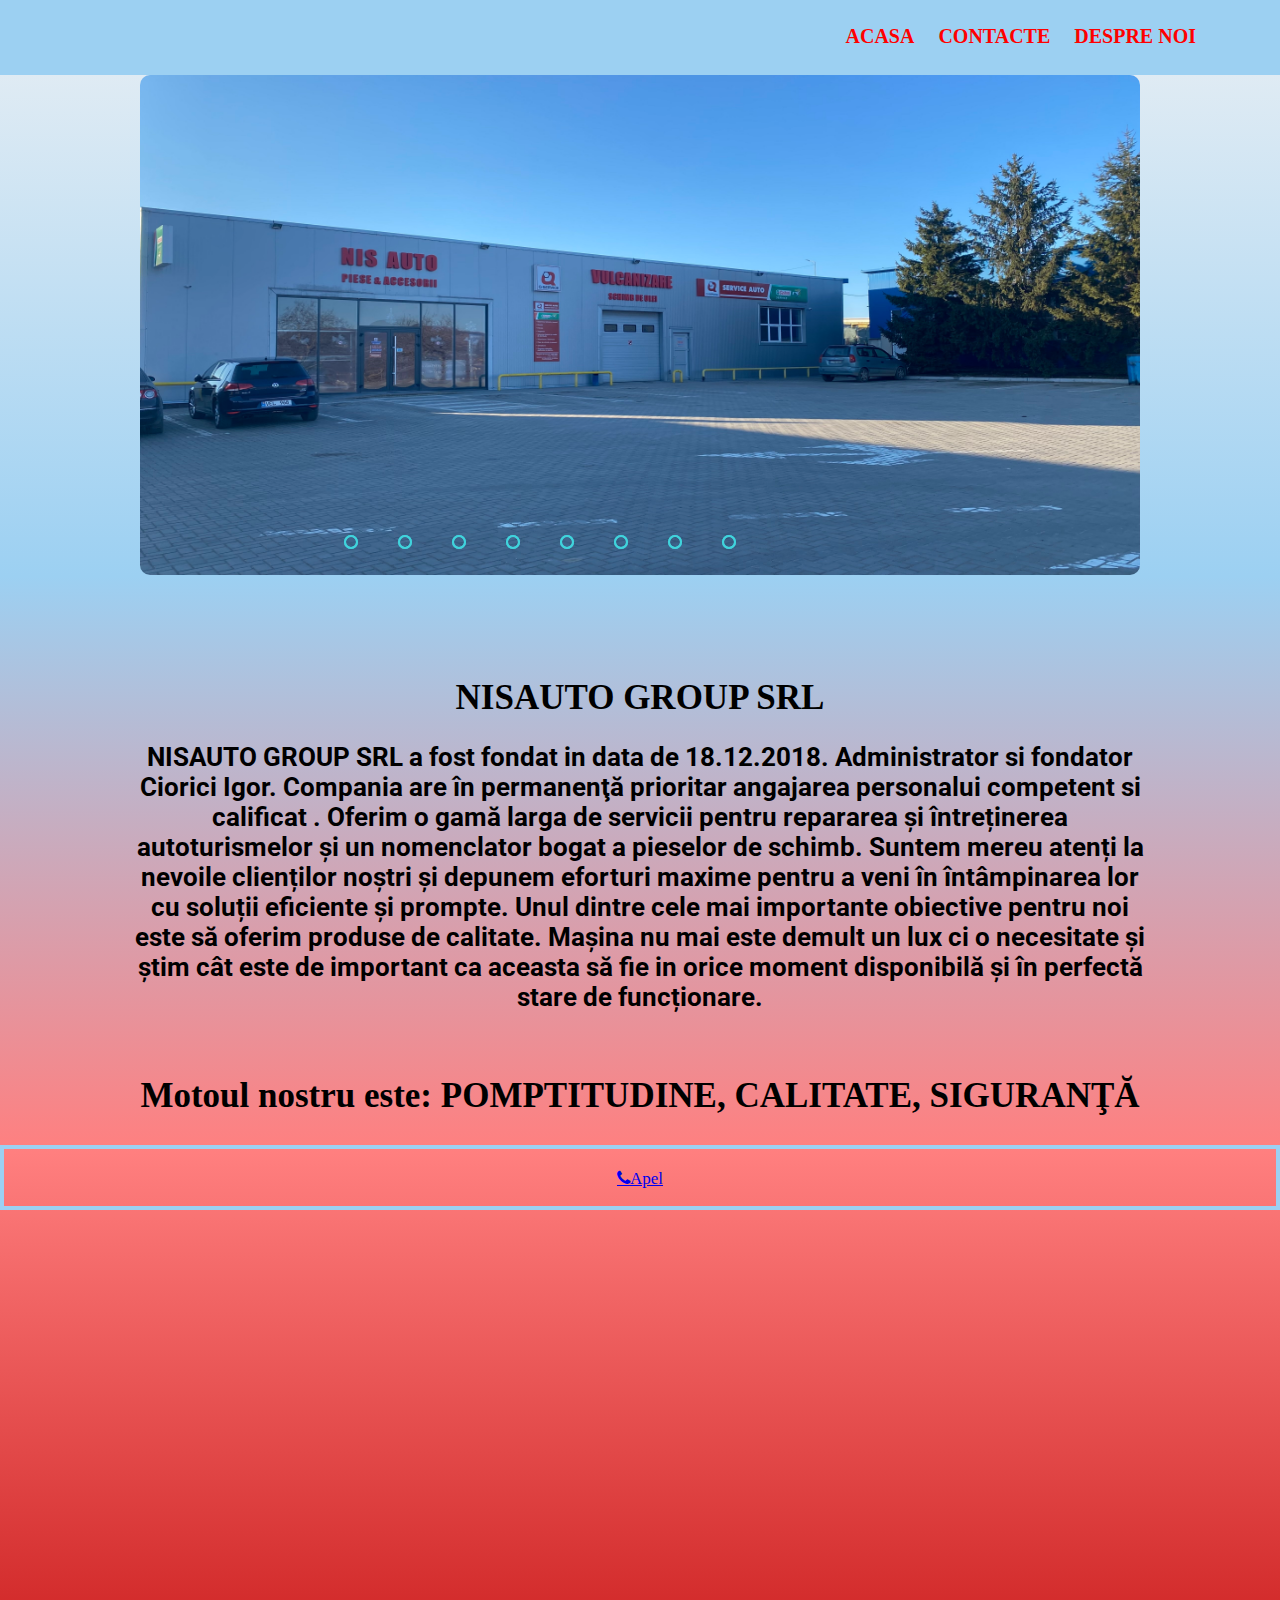
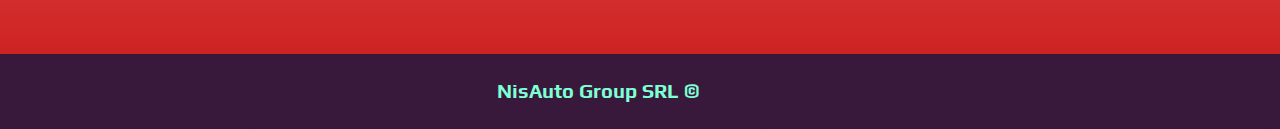
<file: pages/desprenoi.html>
<!DOCTYPE html>
<html>

<head>
  <link rel="stylesheet" href="https://cdnjs.cloudflare.com/ajax/libs/font-awesome/4.7.0/css/font-awesome.min.css">
  
  <meta charset="UTF-8">
  <meta name="viewport" content="width=device-width, initial-scale=1.0">
  <title>NisAuto.md</title>

  <link rel="stylesheet" href="../css/style.css">
  <link rel="icon" href="../images/icon web.png">
</head>

<body>

  <header>
    <nav>
      <a href="../index.html">Acasa</a>
      <a href="../pages/contacte.html">Contacte</a>
      <a href="desprenoi.html">Despre Noi</a>
    </nav>
  </header>

  <main>

    <!--image slider start-->
    <div class="slider">
      <div class="slides">
        <!--radio buttons start-->
        <input type="radio" name="radio-btn" id="radio1">
        <input type="radio" name="radio-btn" id="radio2">
        <input type="radio" name="radio-btn" id="radio3">
        <input type="radio" name="radio-btn" id="radio4">
        <input type="radio" name="radio-btn" id="radio5">
        <input type="radio" name="radio-btn" id="radio6">
        <input type="radio" name="radio-btn" id="radio7">
        <input type="radio" name="radio-btn" id="radio8">
        <!--radio buttons end-->
        <!--slide images start-->
        <div class="slide first">
          <img src="../images/1.jpg" alt="">
        </div>
        <div class="slide">
          <img src="../images/2.jpg" alt="">
        </div>
        <div class="slide">
          <img src="../images/3.jpg" alt="">
        </div>
        <div class="slide">
          <img src="../images/4.jpg" alt="">
        </div>
        <div class="slide">
          <img src="../images/5.jpg" alt="">
        </div>
        <div class="slide">
          <img src="../images/6.jpg" alt="">
        </div>
        <div class="slide">
          <img src="../images/7.jpg" alt="">
        </div>
        <div class="slide">
          <img src="../images/8.jpg" alt="">
        </div>
        <!--slide images end-->
        <!--automatic navigation start-->
        <div class="navigation-auto">
          <div class="auto-btn1"></div>
          <div class="auto-btn2"></div>
          <div class="auto-btn3"></div>
          <div class="auto-btn4"></div>
          <div class="auto-btn5"></div>
          <div class="auto-btn6"></div>
          <div class="auto-btn7"></div>
          <div class="auto-btn8"></div>
        </div>
        <!--automatic navigation end-->
      </div>
      <!--manual navigation start-->
      <div class="navigation-manual">
        <label for="radio1" class="manual-btn"></label>
        <label for="radio2" class="manual-btn"></label>
        <label for="radio3" class="manual-btn"></label>
        <label for="radio4" class="manual-btn"></label>
        <label for="radio5" class="manual-btn"></label>
        <label for="radio6" class="manual-btn"></label>
        <label for="radio7" class="manual-btn"></label>
        <label for="radio8" class="manual-btn"></label>
      </div>
      <!--manual navigation end-->
    </div>
    <!--image slider end-->

    <script type="text/javascript">
      var counter = 1;
      setInterval(function () {
        document.getElementById('radio' + counter).checked = true;
        counter++;
        if (counter > 8) {
          counter = 1;
        }
      }, 5000);
    </script>

    <section>

      <p>
        <h1 class="centered">NISAUTO GROUP SRL</h1>
      </p>

      <div>
        <p>
          <h2 class="centered">
          NISAUTO GROUP SRL a fost fondat in data de 18.12.2018. Administrator si fondator Ciorici Igor.
          Compania are în permanenţă prioritar angajarea personalui competent si calificat .
          Oferim o gamă larga de servicii pentru repararea și întreținerea autoturismelor și un nomenclator bogat a
          pieselor de schimb.
          Suntem mereu atenți la nevoile clienților noștri și depunem eforturi maxime pentru a veni în întâmpinarea lor
          cu soluții eficiente și prompte. Unul dintre cele mai importante obiective pentru noi este să oferim produse
          de calitate. Mașina nu mai este demult un lux ci o necesitate și știm cât este de important ca aceasta să fie
          in orice moment disponibilă și în perfectă stare de funcționare.
        </h2>

         <br>

        <h1 class="centered">
          Motoul nostru este: POMPTITUDINE,
           CALITATE,
           SIGURANŢĂ
        </h1>

        </p>
      </div>
    </section>

    <div>

      <a href="tel:+37368633422" id="border" id="write-to-fitting" style="display: flex;justify-content: center;"><i class="fa fa-phone">Apel</i></a>

    </div>

    <br>

      <div>
        <iframe class="map-1" src="https://www.google.com/maps/embed?pb=!1m14!1m8!1m3!1d10864.704128262743!2d28.163180954492187!3d47.09561964794909!3m2!1i1024!2i768!4f13.1!3m3!1m2!1s0x0%3A0xe88ac1dda9bece8a!2sNisAuto%20Group%20SRL!5e0!3m2!1sro!2s!4v1675253322230!5m2!1sro!2s" width="1000" height="400" style="border:0;" allowfullscreen="" loading="lazy" referrerpolicy="no-referrer-when-downgrade"></iframe>
     </div>


  </main>

  <footer>
    <h3 style="color: aquamarine;" class="footer-info">NisAuto Group SRL ©</h3>

  </footer>

</body>

</html>
</file>
<file: css/style.css>
@import url('https://fonts.googleapis.com/css2?family=Play&family=Roboto&display=swap');

* {
    box-sizing: border-box;
}

*::before,
*::after {
  padding: 0;
  margin: 0;
  box-sizing: border-box;
}

body {
  background: linear-gradient(to bottom, #e9eff4, #9cd0f2, #FF7F7F, #c71515);
    font-size: 17px ;
    margin: 0px;
    font-family: 'Roboto';
}

header {
    background-color: #9cd0f2;
    min-height: 75px;
    padding-right: 5%;

    position: fixed;
    width: 100%;
    top: 0px;
    z-index: 3000;
}

main {
    min-height: 100vh;
}

section:not(:first-child) {
    padding: 5px 10%;
    max-width: 1600px;
    margin: auto;
}


h1 {
    font-size: 35px;
    font-family: Roboto Condensed;
}

h3 {
    font-size: 21px;
    font-family: Play;
}


nav {
    float: right;
}

#element {
  opacity: 0;
  filter: blur(10px);
  transition: all 1s ease;
}

nav a {
  position: relative;
    font-size: 20px;
    color: #ff0000;
    text-decoration: none;
    text-transform: uppercase;
    margin-right: 20px;
    padding-top: 25px;
    display: inline-block;
    font-weight: bold;
    font-family: Open Sans;
}

nav a:after{
  content: "";
  position: absolute;
  background-color: #ffffff;
  height: 3px;
  width: 0;
  left: 0;
  bottom: -10px;
  transition: 0.3s;
}
nav a:hover{
  color: #ffffff;


}
a:hover:after{
  width: 100%;
}

#index-video {
    height: 100%;
    min-height: 500px;
    width: 100%;
    object-fit: cover;

    position: relative;
    z-index: -1;
}

.section-info {
    position: absolute;
    top: 50px;
    left: 35%;

    font-family: Play;
    color: rgb(255, 255, 255);

    text-align: center;

}

.nis {
  font-family: Oswald;
  font-size: 50px;
}

.imagine-mapa {
    width: 700px;
    height: 400px;
    margin-right: -17px;
    z-index: 10;
}

.imagine-border {
    position: absolute;
    transform: rotate(180deg);
    height: 200px;
    width: 100.5%;
    left: 0;
    top: 76%;
}

#border {
    border: 4px solid #9cd0f2;
    padding: 20px 250px;
}



.top-section {
    height: 67vh !important;
    min-height: 520px;
}

section:first-child {
    height: 35vh;
    background-color: rgba(134, 187, 227, 0.608);
    min-height: 200px;
}

.sectiune-titlu:first-child {
  height: 10vh;
  background-color: rgba(134, 187, 227, 0.608);
  min-height: 50px;
}

.text-filtre {
  
    max-width: 800px;
    margin: 0 auto;
    padding: 0 20px;
  
}

.titlu-1 {
  text-align: center;
  top: 50px;
}

p {
  font-family: Source Sans Pro;
  display: block;
  margin-block-start: 1em;
  margin-block-end: 1em;
  margin-inline-start: 0px;
  margin-inline-end: 0px;
}

#hidden-text {
  display: none;
}

.pointer {
  cursor: pointer;
}

.map-1 {
  margin: auto;
  width: 100%;
}

.top-logo {
    height: 180px;
    border-radius: 50%;
}

.centered {
    text-align: center;
}



.row {
    overflow: auto;
}

.col-33 {
  width: 33.33%;
  float: left;
}

.elements {
  width: 33.33%;
  float: left;
}

.card {
  background-color: white;
    border: 1px solid lightgray;
    border-radius: 7px;
    box-shadow: #0000003d 0px 3px 8px;
    height: 200px;
    overflow-y: auto;
    margin: 10px 15px;
    padding: 5px 15px;
    text-align: center;
    transition: all 0.5s ease-in-out;
    cursor: pointer;
    color: rgb(33, 162, 232);
}

.card:hover {
  transform: scale(1.1);
}

.card img {
    height: 90px;

    display: block;
    margin: 15px auto;             

}

.test {
    min-height: 450px;
}

footer {
    background-color: #31183df4;
    min-height: 75px;
    padding-right: 5%;

    width: 100%;
    top: 0px;
    z-index: 3;
}

.footer-info {
    font-size: 20px;
    color: #0bcd99;
    margin-right: 20px;
    padding-top: 25px;
    
    font-weight: bold;
    font-family: 'Play';
    text-align: center;
}

.slider{
    margin: 75px auto; 
    text-align: center; 
    width: 1000px;
    height: 500px;
    border-radius: 10px;
    overflow: hidden;
    align-content: center;
    top: 100px;

  }
  
  .slides{
    width: 500%;
    height: 500px;
    display: flex;
    align-content: center;
  }
  
  .slides input{
    display: none;
  }
  
  .slide{
    width: 20%;
    transition: 2s;
  }
  
  .slide img{
    width: 1000px;
    height: 500px;
    align-content: center;
  }
  
  /*css for manual slide navigation*/
  
  .navigation-manual{
    position: absolute;
    width: 800px;
    margin-top: -40px;
    display: flex;
    justify-content: center;
  }
  
  .manual-btn{
    border: 2px solid #40D3DC;
    padding: 5px;
    border-radius: 10px;
    cursor: pointer;
    transition: 1s;
  }
  
  .manual-btn:not(:last-child){
    margin-right: 40px;
  }
  
  .manual-btn:hover{
    background: #40D3DC;
  }
  
  #radio1:checked ~ .first{
    margin-left: 0;
  }
  
  #radio2:checked ~ .first{
    margin-left: -20%;
  }
  
  #radio3:checked ~ .first{
    margin-left: -40%;
  }
  
  #radio4:checked ~ .first{
    margin-left: -60%;
  }

  #radio5:checked ~ .first{
    margin-left: -80%;
  }

  #radio6:checked ~ .first{
    margin-left: -100%;
  }

  #radio7:checked ~ .first{
    margin-left: -120%;
  }

  #radio8:checked ~ .first{
    margin-left: -140%;
  }
  
  /*css for automatic navigation*/
  
  .navigation-auto{
    position: absolute;
    display: flex;
    width: 800px;
    justify-content: center;
    margin-top: 460px;
  }
  
  .navigation-auto div{
    border: 2px solid #40D3DC;
    padding: 5px;
    border-radius: 10px;
    transition: 1s;
  }
  
  .navigation-auto div:not(:last-child){
    margin-right: 40px;
  }
  
  #radio1:checked ~ .navigation-auto .auto-btn1{
    background: #40D3DC;
  }
  
  #radio2:checked ~ .navigation-auto .auto-btn2{
    background: #40D3DC;
  }
  
  #radio3:checked ~ .navigation-auto .auto-btn3{
    background: #40D3DC;
  }
  
  #radio4:checked ~ .navigation-auto .auto-btn4{
    background: #40D3DC;
  }

  #radio4:checked ~ .navigation-auto .auto-btn5{
    background: #40D3DC;
  }

  #radio4:checked ~ .navigation-auto .auto-btn6{
    background: #40D3DC;
  }

  #radio4:checked ~ .navigation-auto .auto-btn7{
    background: #40D3DC;
  }

  #radio4:checked ~ .navigation-auto .auto-btn8{
    background: #40D3DC;
  }


.main-contacte {
  width: 100%;
  display:flex;
  justify-content: center; 
  align-items: center;
  flex-direction: column;
}

.flex-wrap {
  display:flex;
  justify-content: center; 
  align-items: center;
  margin-top: 10vh;
}
       

@media (max-width: 1405px) {
  .imagine-mapa {
    width: 500px;
    height: 300px;
    margin-right: -17px;
  }

  .frame {
    width: 500px;
    height: 300px;
  }

}

@media (max-width: 1100px) {
    section:not(:first-child) {
        padding: 5px 4%;
    }
}

@media (max-width: 1000px) {
  .imagine-mapa {
    width: 600px;
    height: 350px;
    margin-bottom: 15px;
  }

  .frame {
    width: 600px;
    height: 350px;
  }
  
  .main-contacte {
  width: 100%;
  display:flex;

  }

  .flex-wrap {
    flex-direction: column;
    margin-bottom: 35px;
  }

  #border {
    padding: 20px 150px;
}

}

@media (max-width: 820px) {

    
    body {
        font-size: 16px;
    }

    h1 {
        font-size: 31px;
    }

    h3 {
        font-size: 19px;
    }

    .section-info {
        top: 6%;
        left: 3%;
    }

    nav a {
        font-size: 18px;
    }

    header {
        min-height: 65px;
    }

    
    .card {
        height: auto;
    }



}


@media (max-width: 640px) {
  .imagine-mapa {
    width: 450px;
    height: 250px;
    margin-bottom: 15px;
  }

  .frame {
    width: 450px;
    height: 250px;
  }
  
 #border {
    padding: 20px 100px;
 }
}

@media (max-width: 490px) {
  .imagine-mapa {
    width: 370px;
    height: 200px;
    margin-right: 0px
  }

  .frame {
    width: 370px;
    height: 200px;
  }
  
 #border {
    padding: 20px 50px;
 }
}

@media (max-width: 490px) {
  .slider {
    height: auto;
    width: auto;
  }

  .navigation-manual {
    height: auto;
    width: auto;
  }

  .navigation-auto {
    height: auto;
    width: auto;
  }

  .slide img {
    height: 100%;
    width: auto;
  }
}

@media (max-width: 490px) {
  #element1, #element2, #element3, #element4, #element5, #element6, #element7, #element8, #element9 {
    opacity: 0;
    filter: blur(10px);
    transition: all 1s ease;
  }
  
  .c-col-33 {
    width: 100%;
    float: left;
  }

  .elements {
    width: 100%;
  }
  
}
</file>
